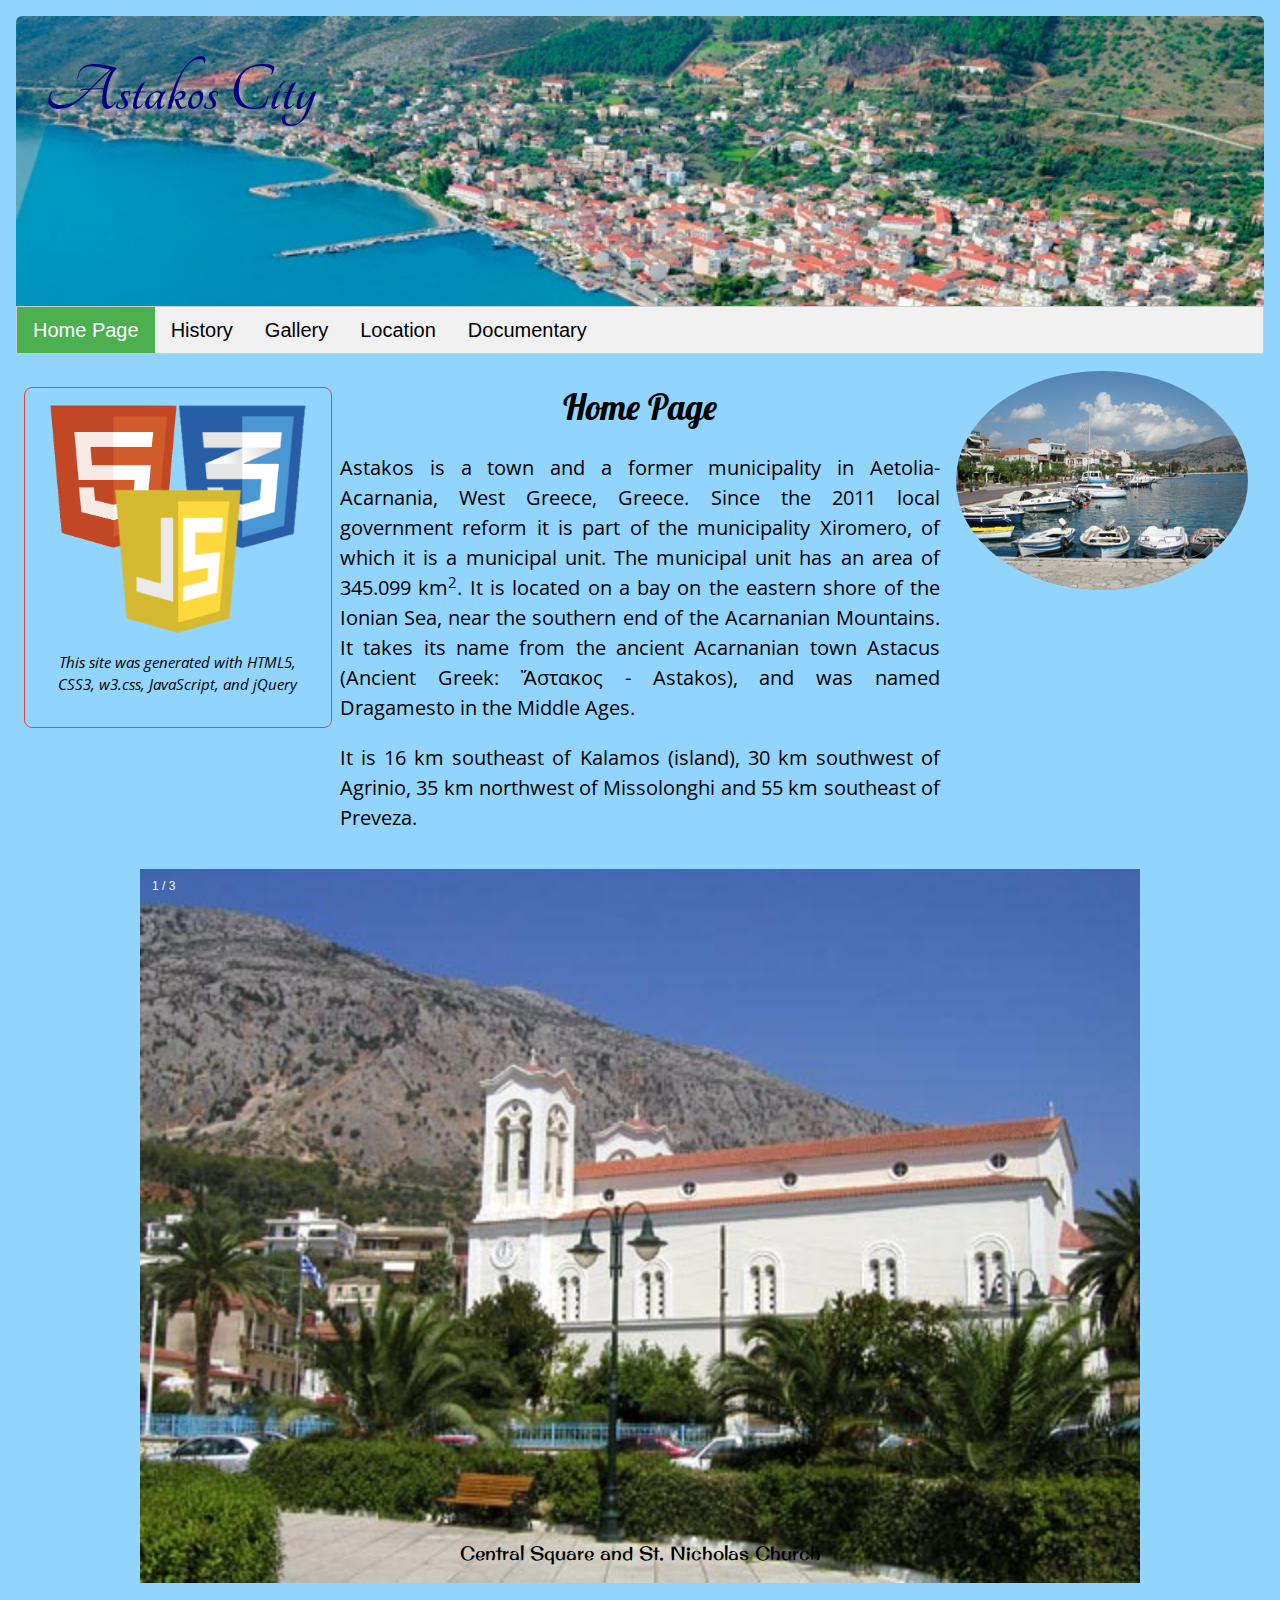
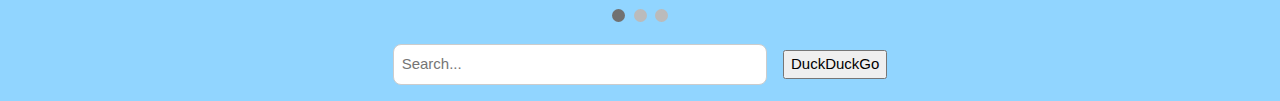
<file: index.html>
<!DOCTYPE html>
<html>

<head>
  <title>Home Page</title>
  <meta charset="utf-8">
  <meta name="viewport" content="width=device-width, initial-scale=1">
  <link rel="stylesheet" href="https://www.w3schools.com/w3css/4/w3.css">
  <link href="style.css" rel="stylesheet" type="text/css">
  <link href="mobile.css" rel="stylesheet" type="text/css">
  <script src="https://ajax.googleapis.com/ajax/libs/jquery/3.2.1/jquery.min.js"></script>
  <script src="https://www.w3schools.com/lib/w3.js"></script>
</head>

<body>

  <div class="w3-container w3-margin-top">
    <header class="w3-container">
      <h1>Astakos City</h1>
    </header>
  </div>

  <div class="w3-container navbar">
    <div class="w3-bar w3-border w3-light-grey">
      <a class="w3-bar-item w3-button w3-green" href="index.html">Home Page</a>
      <a class="w3-bar-item w3-button" href="about.html">History</a>
      <a class="w3-bar-item w3-button" href="gallery.html">Gallery</a>
      <a class="w3-bar-item w3-button" href="location.html">Location</a>
      <a class="w3-bar-item w3-button" href="video.html">Documentary</a>
    </div>
  </div>

  <div class="w3-row-padding w3-margin">

      <div class="w3-col m3 w3-container w3-margin-top w3-panel w3-border w3-border-red w3-round-large w3-padding-16">
        <div class="w3-container w3-center">
          <img class="web-logo" src="images/HTML-CSS-JS.png" alt="HTML-CSS-JS Logo" title="HTML-CSS-JS Logo" />
        </div>
        <div class="w3-container">
          <p class="web-logo-text">This site was generated with HTML5, CSS3, w3.css, JavaScript, and jQuery</p>
        </div>
      </div>

      <div class="w3-col m6 w3-container">
        <h2>Home Page</h2>
        <p>Astakos is a town and a former municipality in Aetolia-Acarnania, West Greece, Greece. Since the 2011 local government
          reform it is part of the municipality Xiromero, of which it is a municipal unit. The municipal unit has an area
          of 345.099 km<sup>2</sup>. It is located on a bay on the eastern shore of the Ionian Sea, near the southern end
          of the Acarnanian Mountains. It takes its name from the ancient Acarnanian town Astacus (Ancient Greek: Ἄστακος
          - Astakos), and was named Dragamesto in the Middle Ages.</p>
        <p>It is 16 km southeast of Kalamos (island), 30 km southwest of Agrinio, 35 km northwest of Missolonghi and 55 km southeast
          of Preveza.</p>
      </div>

      <div class="w3-col m3 w3-container">
        <img src="images/astakos-port.jpg" class="w3-circle" alt="Astakos Port" title="Astakos Port" style="width: 100%;" />
      </div>

  </div>

  <div class="w3-row">
    <div class="w3-col w3-container">

      <div class="slideshow-container">

        <div class="mySlides fade">
          <div class="numbertext">1 / 3</div>
          <img src="images/astakos-03.jpg" alt="Square and Church" style="width:100%" />
          <div class="text">Central Square and St. Nicholas Church</div>
        </div>

        <div class="mySlides fade">
          <div class="numbertext">2 / 3</div>
          <img src="images/astakos-40682374.jpg" alt="Ionian Islands" style="width:100%" />
          <div class="text">Ionian Islands</div>
        </div>

        <div class="mySlides fade">
          <div class="numbertext">3 / 3</div>
          <img src="images/astakos-77295527.jpg" alt="Astakos Port" style="width:100%" />
          <div class="text">The Port of Astakos with Cafe-Bars and Restaurants</div>
        </div>

      </div>
      <br>

      <div style="text-align:center">
        <span class="dot"></span>
        <span class="dot"></span>
        <span class="dot"></span>
      </div>
    </div>
  </div>

  <div class="w3-row">
    <form id="frm1" class="w3-col w3-container w3-margin-top w3-margin-bottom" method="get" action="https://duckduckgo.com/">
      <input class="w3-input w3-border w3-round-large w3-animate-input" type="text" style="width: 30%" name="q" placeholder="Search..."
      />
      <input type="hidden" name="t" value="hb" />
      <input type="hidden" name="ia" value="web" />
      <input class="w3-margin-left" type="submit" value="DuckDuckGo" onclick="changeValue()" style="width: auto;" />
    </form>
  </div>

  <script src="navBar.js"></script>
  <script src="changeValue.js"></script>
  <script src="slideShow.js"></script>

</body>

</html>
</file>
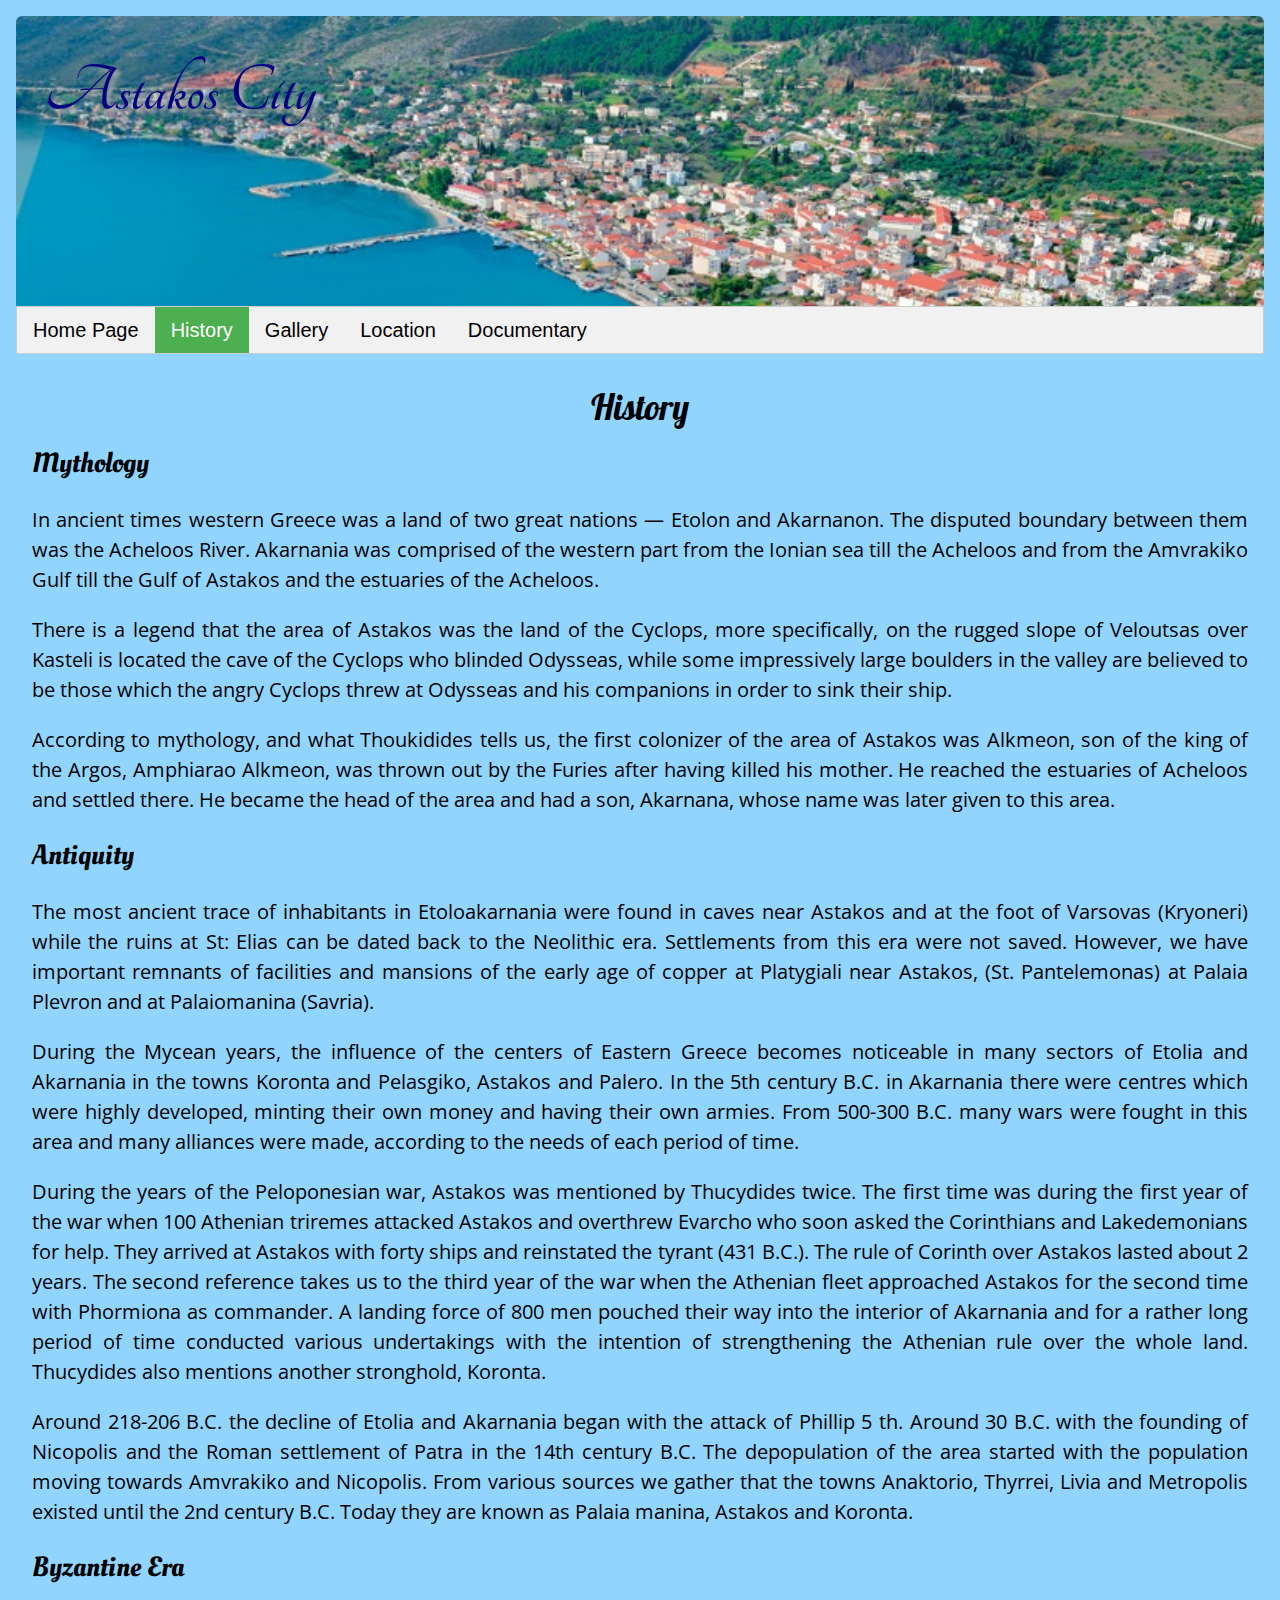
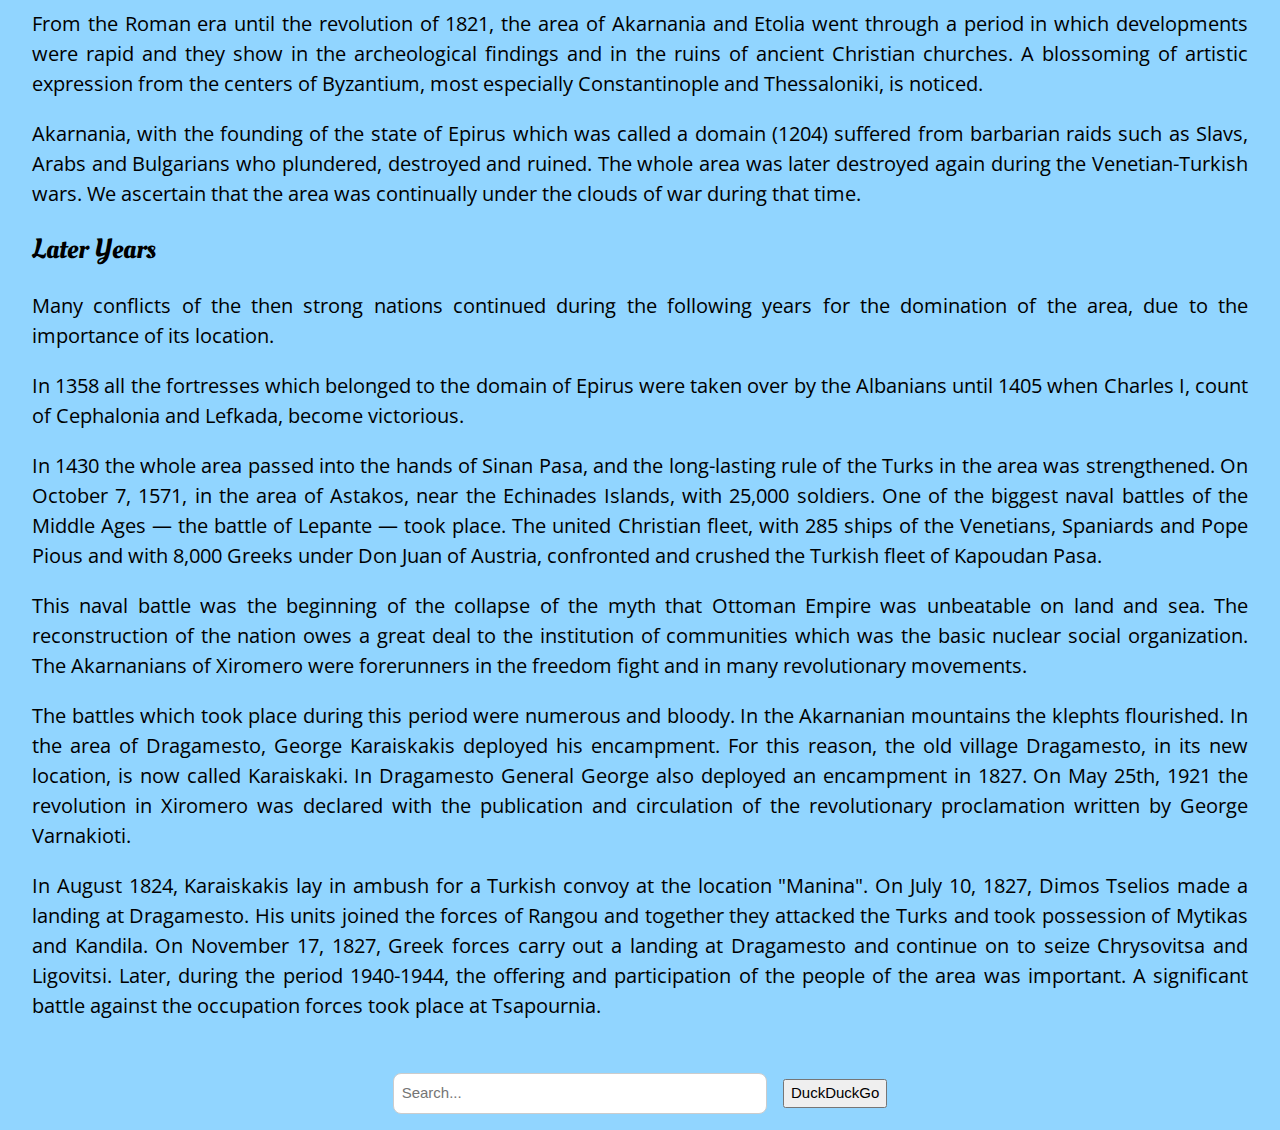
<file: about.html>
<!DOCTYPE html>
<html>

<head>
  <title>History</title>
  <meta charset="utf-8">
  <meta name="viewport" content="width=device-width, initial-scale=1">
  <link rel="stylesheet" href="https://www.w3schools.com/w3css/4/w3.css">
  <link href="style.css" rel="stylesheet" type="text/css">
  <link href="mobile.css" rel="stylesheet" type="text/css">
  <script src="https://ajax.googleapis.com/ajax/libs/jquery/3.2.1/jquery.min.js"></script>
  <script src="https://www.w3schools.com/lib/w3.js"></script>
</head>

<body>

  <div class="w3-container w3-margin-top">
    <header class="w3-container">
      <h1>Astakos City</h1>
    </header>
  </div>

  <div class="w3-container navbar">
    <div class="w3-bar w3-border w3-light-grey">
      <a class="w3-bar-item w3-button" href="index.html">Home Page</a>
      <a class="w3-bar-item w3-button w3-green" href="about.html">History</a>
      <a class="w3-bar-item w3-button" href="gallery.html">Gallery</a>
      <a class="w3-bar-item w3-button" href="location.html">Location</a>
      <a class="w3-bar-item w3-button" href="video.html">Documentary</a>
    </div>
  </div>





  <div class="w3-container w3-margin">
    <h2>History</h2>

    <h3>Mythology</h3>

    <p>In ancient times western Greece was a land of two great nations &mdash; Etolon and Akarnanon. The disputed boundary between
      them was the Acheloos River. Akarnania was comprised of the western part from the Ionian sea till the Acheloos and
      from the Amvrakiko Gulf till the Gulf of Astakos and the estuaries of the Acheloos.</p>

    <p>There is a legend that the area of Astakos was the land of the Cyclops, more specifically, on the rugged slope of Veloutsas
      over Kasteli is located the cave of the Cyclops who blinded Odysseas, while some impressively large boulders in the
      valley are believed to be those which the angry Cyclops threw at Odysseas and his companions in order to sink their
      ship.
    </p>

    <p>According to mythology, and what Thoukidides tells us, the first colonizer of the area of Astakos was Alkmeon, son of
      the king of the Argos, Amphiarao Alkmeon, was thrown out by the Furies after having killed his mother. He reached the
      estuaries of Acheloos and settled there. He became the head of the area and had a son, Akarnana, whose name was later
      given to this area.</p>

    <h3>Antiquity</h3>

    <p>The most ancient trace of inhabitants in Etoloakarnania were found in caves near Astakos and at the foot of Varsovas
      (Kryoneri) while the ruins at St: Elias can be dated back to the Neolithic era. Settlements from this era were not
      saved. However, we have important remnants of facilities and mansions of the early age of copper at Platygiali near
      Astakos, (St. Pantelemonas) at Palaia Plevron and at Palaiomanina (Savria).</p>

    <p>During the Mycean years, the influence of the centers of Eastern Greece becomes noticeable in many sectors of Etolia
      and Akarnania in the towns Koronta and Pelasgiko, Astakos and Palero. In the 5th century B.C. in Akarnania there were
      centres which were highly developed, minting their own money and having their own armies. From 500-300 B.C. many wars
      were fought in this area and many alliances were made, according to the needs of each period of time.</p>

    <p>During the years of the Peloponesian war, Astakos was mentioned by Thucydides twice. The first time was during the first
      year of the war when 100 Athenian triremes attacked Astakos and overthrew Evarcho who soon asked the Corinthians and
      Lakedemonians for help. They arrived at Astakos with forty ships and reinstated the tyrant (431 B.C.). The rule of
      Corinth over Astakos lasted about 2 years. The second reference takes us to the third year of the war when the Athenian
      fleet approached Astakos for the second time with Phormiona as commander. A landing force of 800 men pouched their
      way into the interior of Akarnania and for a rather long period of time conducted various undertakings with the intention
      of strengthening the Athenian rule over the whole land. Thucydides also mentions another stronghold, Koronta.
    </p>

    <p>Around 218-206 B.C. the decline of Etolia and Akarnania began with the attack of Phillip 5 th. Around 30 B.C. with the
      founding of Nicopolis and the Roman settlement of Patra in the 14th century B.C. The depopulation of the area started
      with the population moving towards Amvrakiko and Nicopolis. From various sources we gather that the towns Anaktorio,
      Thyrrei, Livia and Metropolis existed until the 2nd century B.C. Today they are known as Palaia manina, Astakos and
      Koronta.
    </p>

    <h3>Byzantine Era </h3>

    <p>From the Roman era until the revolution of 1821, the area of Akarnania and Etolia went through a period in which developments
      were rapid and they show in the archeological findings and in the ruins of ancient Christian churches. A blossoming
      of artistic expression from the centers of Byzantium, most especially Constantinople and Thessaloniki, is noticed.</p>

    <p>Akarnania, with the founding of the state of Epirus which was called a domain (1204) suffered from barbarian raids such
      as Slavs, Arabs and Bulgarians who plundered, destroyed and ruined. The whole area was later destroyed again during
      the Venetian-Turkish wars. We ascertain that the area was continually under the clouds of war during that time.
    </p>

    <h3>Later Years</h3>

    <p>Many conflicts of the then strong nations continued during the following years for the domination of the area, due to
      the importance of its location.</p>

    <p>In 1358 all the fortresses which belonged to the domain of Epirus were taken over by the Albanians until 1405 when Charles
      I, count of Cephalonia and Lefkada, become victorious.</p>

    <p>In 1430 the whole area passed into the hands of Sinan Pasa, and the long-lasting rule of the Turks in the area was strengthened.
      On October 7, 1571, in the area of Astakos, near the Echinades Islands, with 25,000 soldiers. One of the biggest naval
      battles of the Middle Ages &mdash; the battle of Lepante &mdash; took place. The united Christian fleet, with 285 ships
      of the Venetians, Spaniards and Pope Pious and with 8,000 Greeks under Don Juan of Austria, confronted and crushed
      the Turkish fleet of Kapoudan Pasa.</p>

    <p>This naval battle was the beginning of the collapse of the myth that Ottoman Empire was unbeatable on land and sea. The
      reconstruction of the nation owes a great deal to the institution of communities which was the basic nuclear social
      organization. The Akarnanians of Xiromero were forerunners in the freedom fight and in many revolutionary movements.
    </p>

    <p>The battles which took place during this period were numerous and bloody. In the Akarnanian mountains the klephts flourished.
      In the area of Dragamesto, George Karaiskakis deployed his encampment. For this reason, the old village Dragamesto,
      in its new location, is now called Karaiskaki. In Dragamesto General George also deployed an encampment in 1827. On
      May 25th, 1921 the revolution in Xiromero was declared with the publication and circulation of the revolutionary proclamation
      written by George Varnakioti.</p>

    <p>In August 1824, Karaiskakis lay in ambush for a Turkish convoy at the location "Manina". On July 10, 1827, Dimos Tselios
      made a landing at Dragamesto. His units joined the forces of Rangou and together they attacked the Turks and took possession
      of Mytikas and Kandila. On November 17, 1827, Greek forces carry out a landing at Dragamesto and continue on to seize
      Chrysovitsa and Ligovitsi. Later, during the period 1940-1944, the offering and participation of the people of the
      area was important. A significant battle against the occupation forces took place at Tsapournia.</p>

  </div>

  <div class="w3-row">
    <form id="frm1" class="w3-col w3-container w3-margin-top w3-margin-bottom" method="get" action="https://duckduckgo.com/">
      <input class="w3-input w3-border w3-round-large w3-animate-input" type="text" style="width: 30%" name="q" placeholder="Search..."
      />
      <input type="hidden" name="t" value="hb" />
      <input type="hidden" name="ia" value="web" />
      <input class="w3-margin-left" type="submit" value="DuckDuckGo" onclick="changeValue()" style="width: auto;" />
    </form>
  </div>

  <script src="navBar.js"></script>
  <script src="changeValue.js"></script>

</body>

</html>
</file>
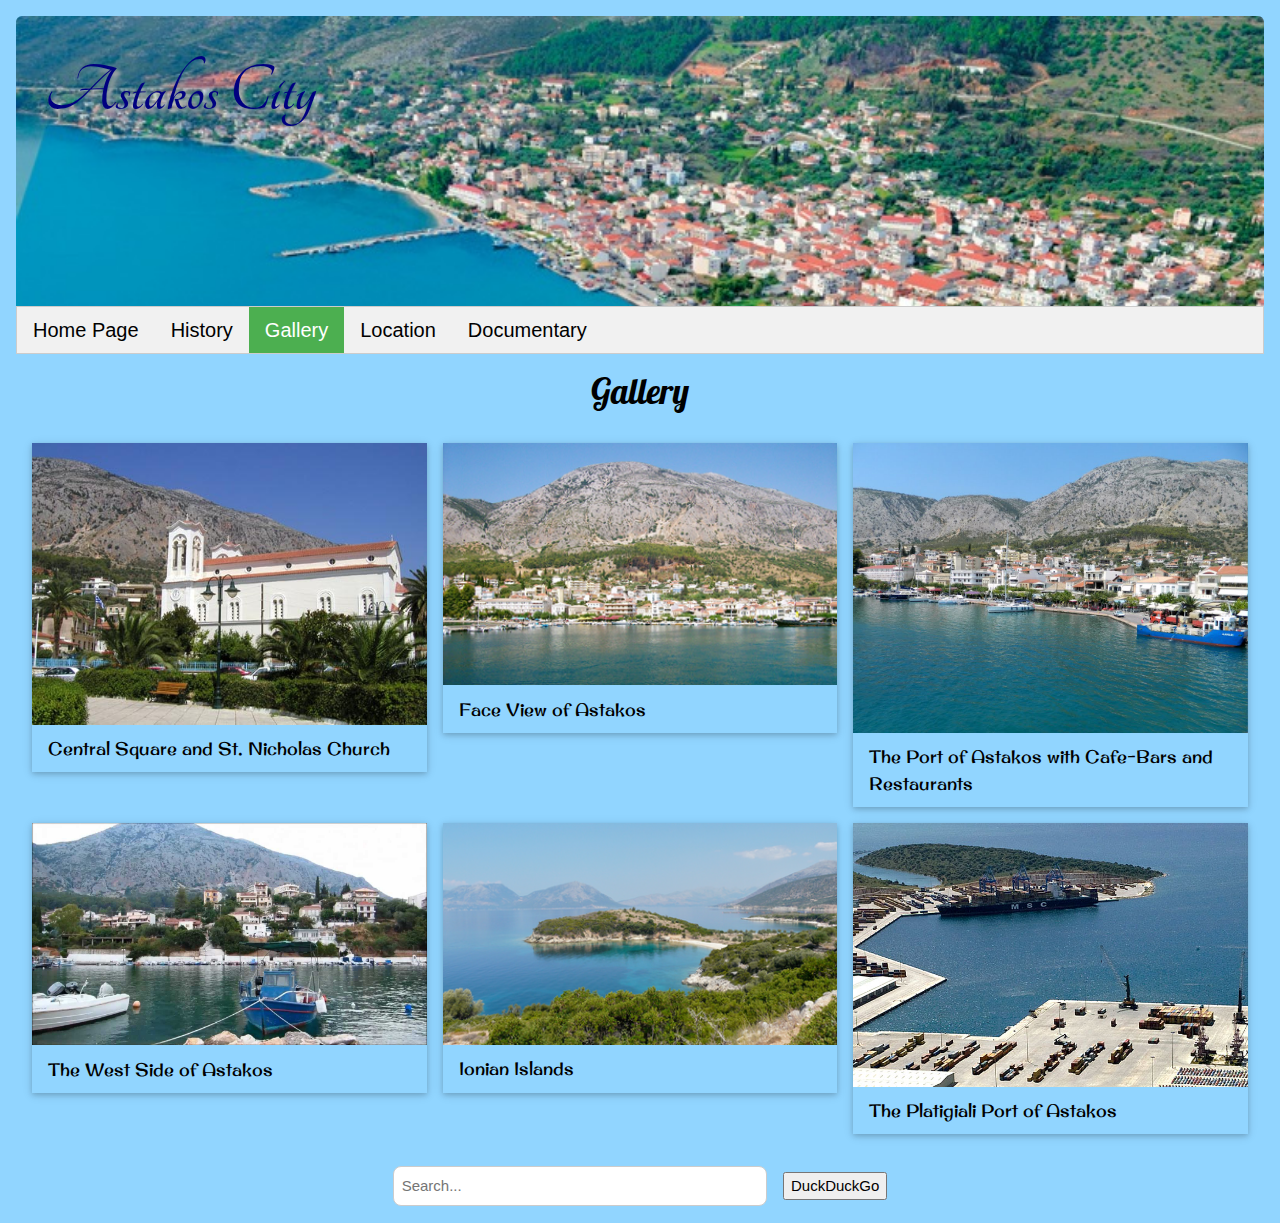
<file: gallery.html>
<!DOCTYPE html>
<html>

<head>
  <title>Gallery</title>
  <meta charset="utf-8">
  <meta name="viewport" content="width=device-width, initial-scale=1">
  <link rel="stylesheet" href="https://www.w3schools.com/w3css/4/w3.css">
  <link href="style.css" rel="stylesheet" type="text/css">
  <link href="mobile.css" rel="stylesheet" type="text/css">
  <script src="https://ajax.googleapis.com/ajax/libs/jquery/3.2.1/jquery.min.js"></script>
  <script src="https://www.w3schools.com/lib/w3.js"></script>
</head>

<body>

  <div class="w3-container w3-margin-top">
    <header class="w3-container">
      <h1>Astakos City</h1>
    </header>
  </div>

  <div class="w3-container navbar">
    <div class="w3-bar w3-border w3-light-grey">
      <a class="w3-bar-item w3-button" href="index.html">Home Page</a>
      <a class="w3-bar-item w3-button" href="about.html">History</a>
      <a class="w3-bar-item w3-button w3-green" href="gallery.html">Gallery</a>
      <a class="w3-bar-item w3-button" href="location.html">Location</a>
      <a class="w3-bar-item w3-button" href="video.html">Documentary</a>
    </div>
  </div>

  <div class="w3-container">
    <h2>Gallery</h2>
  </div>

  <div class="w3-row-padding w3-margin">

    <div class="w3-third">
      <div class="w3-card-2">
        <img src="images/astakos-03.jpg" alt="Square and Church" title="Central Square and St. Nicholas Church" style="width:100%"
        />
        <div class="w3-container">
          <h5>Central Square and St. Nicholas Church</h5>
        </div>
      </div>
    </div>

    <div class="w3-third">
      <div class="w3-card-2">
        <img src="images/astakos-100_4770.jpg" alt="Astakos Face View" title="Face View of Astakos" style="width:100%" />
        <div class="w3-container">
          <h5>Face View of Astakos</h5>
        </div>
      </div>
    </div>

    <div class="w3-third">
      <div class="w3-card-2">
        <img src="images/astakos-77295527.jpg" alt="Astakos Port" title="The Port of Astakos with Cafe-Bars and Restaurants" style="width:100%"
        />
        <div class="w3-container">
          <h5>The Port of Astakos with Cafe-Bars and Restaurants</h5>
        </div>
      </div>
    </div>

  </div>

  <div class="w3-row-padding w3-margin">

    <div class="w3-third">
      <div class="w3-card-2">
        <img src="images/astakos-maxresdefault.jpg" alt="Astakos West Side" title="The West Side of Astakos" style="width:100%" />
        <div class="w3-container">
          <h5>The West Side of Astakos</h5>
        </div>
      </div>
    </div>

    <div class="w3-third">
      <div class="w3-card-2">
        <img src="images/astakos-40682374.jpg" alt="Ionian Islands" title="Ionian Islands" style="width:100%" />
        <div class="w3-container">
          <h5>Ionian Islands</h5>
        </div>
      </div>
    </div>

    <div class="w3-third">
      <div class="w3-card-2">
        <img src="images/astakos-plat.jpg" alt="Platigiali Port" title="The Platigiali Port of Astakos" style="width:100%" />
        <div class="w3-container">
          <h5>The Platigiali Port of Astakos</h5>
        </div>
      </div>
    </div>

  </div>

  <div class="w3-row">
    <form id="frm1" class="w3-col w3-container w3-margin-top w3-margin-bottom" method="get" action="https://duckduckgo.com/">
      <input class="w3-input w3-border w3-round-large w3-animate-input" type="text" style="width: 30%" name="q" placeholder="Search..."
      />
      <input type="hidden" name="t" value="hb" />
      <input type="hidden" name="ia" value="web" />
      <input class="w3-margin-left" type="submit" value="DuckDuckGo" onclick="changeValue()" style="width: auto;" />
    </form>
  </div>

  <script src="navBar.js"></script>
  <script src="changeValue.js"></script>

</body>

</html>
</file>
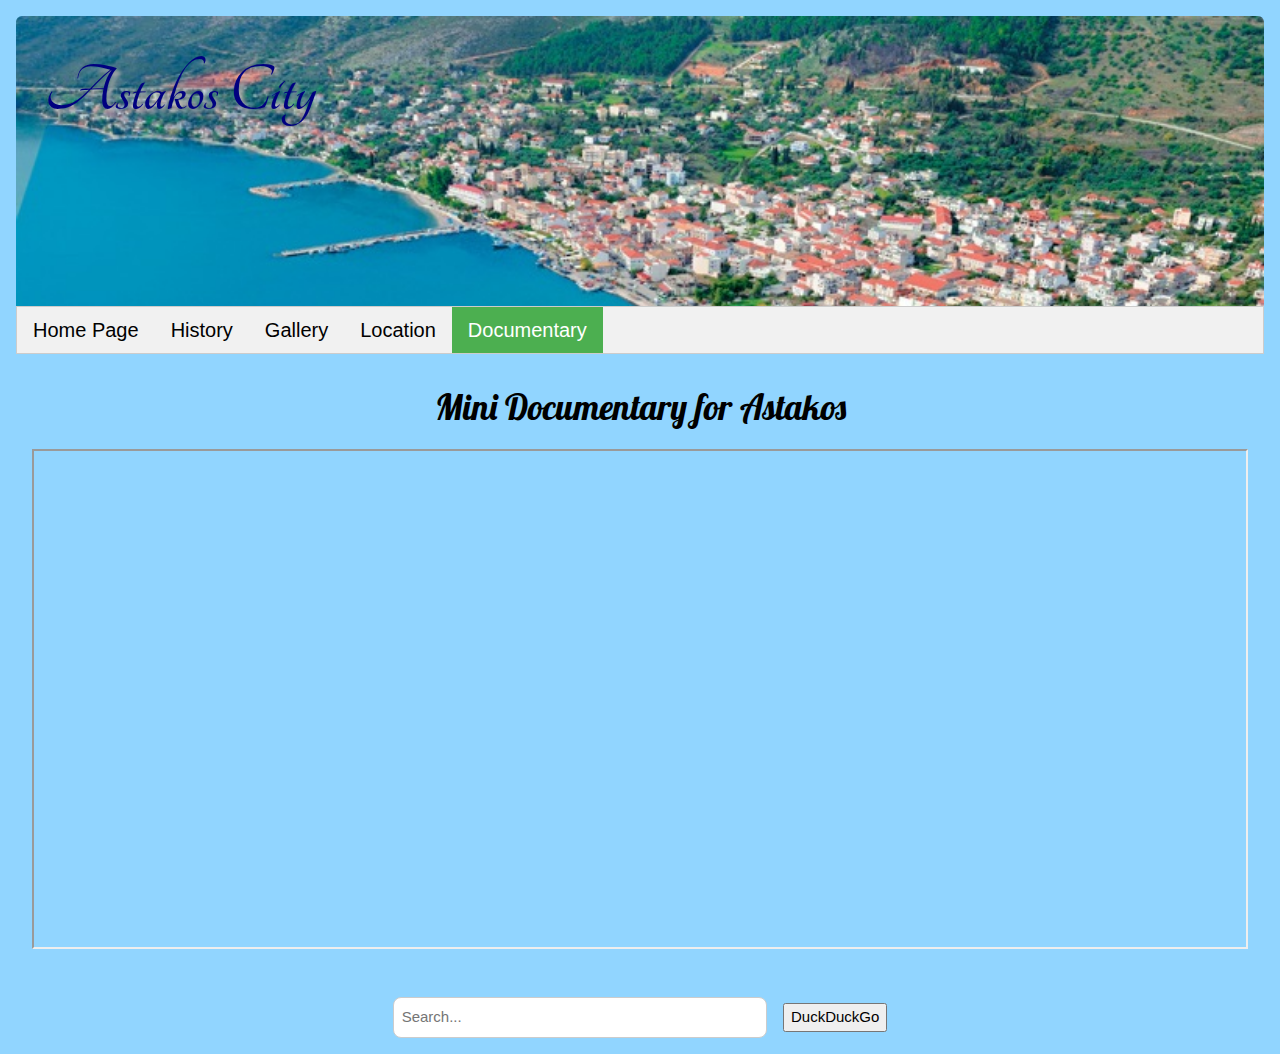
<file: video.html>
<!DOCTYPE html>
<html>

<head>
  <title>Documentary</title>
  <meta charset="utf-8">
  <meta name="viewport" content="width=device-width, initial-scale=1">
  <link rel="stylesheet" href="https://www.w3schools.com/w3css/4/w3.css">
  <link href="style.css" rel="stylesheet" type="text/css">
  <link href="mobile.css" rel="stylesheet" type="text/css">
  <script src="https://ajax.googleapis.com/ajax/libs/jquery/3.2.1/jquery.min.js"></script>
  <script src="https://www.w3schools.com/lib/w3.js"></script>
</head>

<body>

  <div class="w3-container w3-margin-top">
    <header class="w3-container">
      <h1>Astakos City</h1>
    </header>
  </div>

  <div class="w3-container navbar">
    <div class="w3-bar w3-border w3-light-grey">
      <a class="w3-bar-item w3-button" href="index.html">Home Page</a>
      <a class="w3-bar-item w3-button" href="about.html">History</a>
      <a class="w3-bar-item w3-button" href="gallery.html">Gallery</a>
      <a class="w3-bar-item w3-button" href="location.html">Location</a>
      <a class="w3-bar-item w3-button w3-green" href="video.html">Documentary</a>
    </div>
  </div>

  <div class="w3-container w3-margin">

    <h2>Mini Documentary for Astakos</h2>

    <iframe class="w3-margin-top w3-margin-bottom" src="https://www.youtube.com/embed/6n6iDLxDhRQ"></iframe>

  </div>

  <div class="w3-row">
    <form id="frm1" class="w3-col w3-container w3-margin-top w3-margin-bottom" method="get" action="https://duckduckgo.com/">
      <input class="w3-input w3-border w3-round-large w3-animate-input" type="text" style="width: 30%" name="q" placeholder="Search..."
      />
      <input type="hidden" name="t" value="hb" />
      <input type="hidden" name="ia" value="web" />
      <input class="w3-margin-left" type="submit" value="DuckDuckGo" onclick="changeValue()" style="width: auto;" />
    </form>
  </div>

  <script src="navBar.js"></script>
  <script src="changeValue.js"></script>

</body>

</html>
</file>
<file: style.css>
@import url(https://fonts.googleapis.com/css?family=Lobster|Oleo+Script|Open+Sans|Original+Surfer|Tangerine);

body {
  background: #91D5FF;
}

header,
article,
section {
  display: block;
}

header {
  background-image: url('images/port-of-astakos-ionian-islands-sailing-greece.jpg');
  background-repeat: no-repeat;
  background-size: 100%;
  border-top-left-radius: 6px;
  border-top-right-radius: 6px;
  height: 290px;
  margin-top: 0;
}

h1 {
  color: #000080;
  font-family: 'Tangerine', cursive;
  font-size: 70px;
  font-weight: bold;
  left: 45px;
  position: absolute;
  text-shadow: 4px 4px 4px #AAAAAA;
  top: 30px;
}

h2 {
  font-family: 'Lobster', cursive;
  font-size: 35px;
  text-align: center;
}

h3 {
  font-family: 'Oleo Script', cursive;
  font-size: 28px;
  text-align: left;
}

h5 {
  font-family: 'Original Surfer', cursive;
}

p {
  font-family: 'Open Sans', sans-serif;
  font-size: 20px;
  text-align: justify;
}

a {
  font-size: 20px;
}

.web-logo {
  width: 100%;
}

p.web-logo-text {
  font-size: 15px;
  font-style: italic;
  text-align: center;
}


/* Stick the Navigation Bar at the top */

.stick {
  position: fixed;
  top: 0px;
  z-index: 999;
  width: 100%;
}


/* Google Map display and position */

#map {
  display: block;
  height: 500px;
  margin-left: auto;
  margin-right: auto;
  width: 100%;
}


/* Form position */

form {
  align-items: center;
  display: flex;
  justify-content: center;
}


/* Iframe display and position */

iframe {
  display: block;
  height: 500px;
  margin-left: auto;
  margin-right: auto;
  width: 100%;
}


/* Slideshow container */

.slideshow-container {
  margin: auto;
  max-width: 1000px;
  position: relative;
}

.mySlides {
  display: none;
}


/* Caption text */

.text {
  bottom: 8px;
  color: #000000;
  font-family: 'Original Surfer', cursive;
  font-size: 19px;
  padding: 8px 12px;
  position: absolute;
  text-align: center;
  width: 100%;
}


/* Number text (1/3 etc) */

.numbertext {
  color: #f2f2f2;
  font-size: 12px;
  padding: 8px 12px;
  position: absolute;
  top: 0;
}


/* The dots/bullets/indicators */

.dot {
  background-color: #bbb;
  border-radius: 50%;
  display: inline-block;
  height: 13px;
  margin: 0 2px;
  transition: background-color 0.6s ease;
  width: 13px;
}

.active {
  background-color: #717171;
}


/* Fading animation */

.fade {
  -webkit-animation-duration: 1.5s;
  animation-duration: 1.5s;
  -webkit-animation-name: fade;
  animation-name: fade;
}

@-webkit-keyframes fade {
  from {
    opacity: .4;
  }
  to {
    opacity: 1;
  }
}

@keyframes fade {
  from {
    opacity: .4;
  }
  to {
    opacity: 1;
  }
}
</file>
<file: mobile.css>
/* On smaller screens */

@media screen and (max-width: 400px) {
  .text {
    font-size: 9px;
  }
}

@media screen and (max-width: 400px) {
  h1 {
    font-size: 40px;
  }
}

@media screen and (max-width: 400px) {
  h2 {
    font-size: 30px;
  }
}

@media screen and (max-width: 400px) {
  h3 {
    font-size: 23px;
  }
}

@media screen and (max-width: 400px) {
  p {
    font-size: 15px;
  }
}

@media screen and (max-width: 400px) {
  a {
    font-size: 15px;
  }
}

@media screen and (max-width: 600px) {
  .web-logo {
    width: 50%;
  }
}

@media screen and (max-width: 400px) {
  p.web-logo-text {
    font-size: 10px;
  }
}
</file>
